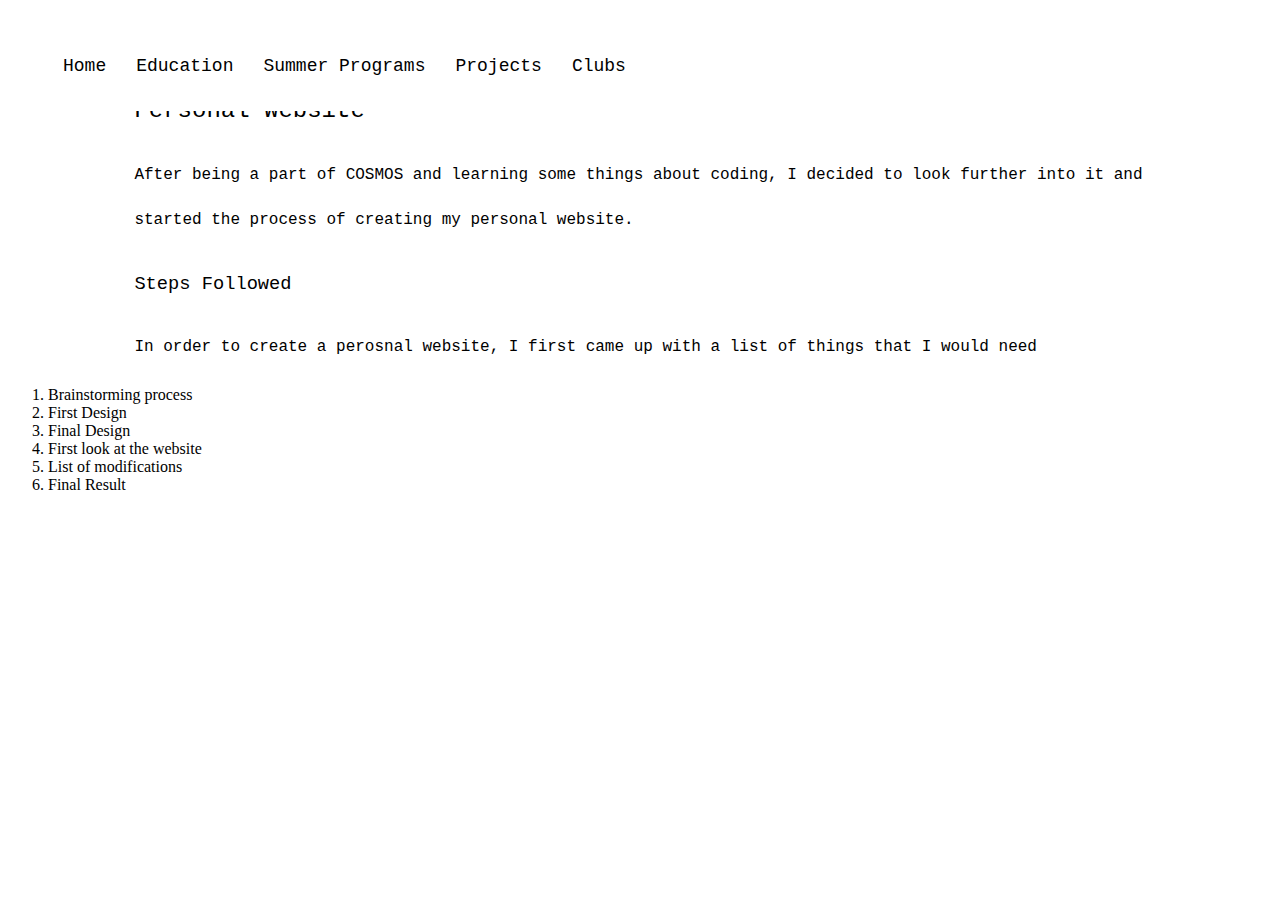
<file: projects.html>
<!DOCTYPE html>
<html lang="en">

<head>
  <meta charset="UTF-8">
  <title>Nayra Flores Valdivia</title>

  <link rel="stylesheet" type="text/css" href="styles/site.css">
</head>

<body>
    <nav>
      <ul>
        <li> <a href="index.html">Home</a> </li>
        <li> <a href="education.html">Education</a> </li>
        <li> <a href="summer-programs.html">Summer Programs</a> </li>
        <li> <a href="projects.html">Projects</a> </li>
        <li> <a href="clubs.html">Clubs</a> </li>
      </ul>
    </nav>

    <h1>-First Project-</h1>
        <h2>Personal Website</h2>
            <p>After being a part of COSMOS and learning some things about coding, I decided to look further into it and started the process of creating my personal website.</p>
        <h3>Steps Followed</h3>
            <p>In order to create a perosnal website, I first came up with a list of things that I would need</p>
            <ol>
                <li>Brainstorming process</li>
                <li>First Design</li>
                <li>Final Design</li>
                <li>First look at the website</li>
                <li>List of modifications</li>
                <li>Final Result</li>
            </ol>
</body>
</file>
<file: styles/site.css>
h1,
h2,
h3,
p {
 font-family: 'Courier New', Courier, monospace;
 font-weight: normal;
 margin-left: 10%;
 margin-right: 10%;
 line-height: 45px;
}

/* nav bar */
nav {
    height: 10vh;
    width: 100%;
    display: flex;
    flex-direction: row;
    background-color: white;
    position: fixed;
    flex-grow: 1;
    align-items: center;
    justify-content: space-between;
    margin-left: 0;
    z-index: 1;
   }


   nav img {
    height: 80px;
    margin-left: 30px;
   }


   nav a {
    font-size: large;
    margin-top: 15px;
    margin-bottom: 15px;
    padding: 15px;
    overflow: hidden;
    text-decoration: none;
    color: rgb(0, 0, 0);
    font-family: 'Courier New', Courier, monospace;
    font-weight: normal;
   }


   nav ul li {
    float: left;
   }


   nav li {
    display: inline;


   }


   nav li em {
    font-size: larger;
    padding-right: 50px;
   }


   button {
    cursor: pointer;
    outline-offset: 2px;
   }

   nav ul li a:hover{
    text-decoration: underline;
   }
/* jumbotron */
.jumbotron {
 display: flex;
 justify-content: center;
 flex-direction: column;
 align-items: center;
 height: 60vh;
 background: linear-gradient(to bottom right, #d15a9a, #a665de, #3b78cd);
}

/* socials */
button {
    height: 4em;
    width: 15em;
    border: none;
    border-radius: 40px;
    background-color: #fff;
   }


   button span {
    z-index: 1;
    display: inline-block;
    background-color: black;
    height: 3em;
    /* width: 11.5em; */
    width: 11.5em;
    margin-right: 1rem;
    border-radius: 25px;
    color: #fff;
    line-height: 55px;
    font-size: 18px;
    letter-spacing: 3px;
    transition: all 0.5s;
    font-family: 'Courier New', Courier, monospace;
   }


   button .container {
    z-index: -1;
    width: 0;
    position: relative;
    display: flex;
    justify-content: center;
    transform: translateY(-50px);
    transition: all 0.4s;
   }


   button .container a svg {
    padding: 0 10px;
   }


   button .container a {
    padding: 0 10px;
   }


   button:hover span {
    width: 0;
   }


   button:hover .container {
    z-index: 2;
    width: 100%;
   }


   /* index content */
   .homecontent h2 {
    margin-top: 5%;
    text-align: center;
    margin-bottom: 1rem;
   }

   .homecontent h3 {
    margin-top: 1rem;
    margin-bottom: 5%;
    text-align: center;
   }

   /* cards clubs */
   .row3 {
    display: flex;
    flex-wrap: wrap;
    justify-content: center;
    align-items: center;
    margin: 5px;
   }

   .card2 {
    width: 400px;
    height: 500px;
    margin: 5%;
    padding: 20px;
    border-radius: 20px;
    border: 2px solid #c0c0c0;
    background: #f1c9fe;
    box-shadow: 24px 24px 48px #cdabd8,
      -24px -24px 48px #ffe7ff;
   }


   .card2 .container {
    text-align: center;
   }


   .card2:hover {
    cursor: pointer;
    transform: scale(1.05);
   }


   .card3 {
    width: 400px;
    height: 500px;
    margin: 5%;
    padding: 20px;
    border-radius: 20px;
    border: 2px solid #c0c0c0;
    background: #d9cafe;
    box-shadow: 24px 24px 48px #b8acd8,
      -24px -24px 48px #fae8ff;
   }


   .card3 .container {
    text-align: center;
   }


   .card3:hover {
    cursor: pointer;
    transform: scale(1.05);
   }


   .card4 {
    width: 400px;
    height: 500px;
    margin: 5%;
    padding: 20px;
    border-radius: 20px;
    border: 2px solid #c0c0c0;
    background: #d4e3fe;
    box-shadow: 24px 24px 48px #b4c1d8,
      -24px -24px 48px #f4ffff;
   }


   .card4 .container {
    text-align: center;
   }


   .card4:hover {
    cursor: pointer;
    transform: scale(1.05);
   }


   .circle-image {
    flex-shrink: 0;
    height: auto;
    margin-top: 3rem;
    margin-left: 5px;
    margin-right: 1rem;
    border-radius: 50%;
    width: 300px;
    height: 300px;
   }


   /* Modal Styles */
   .modal-bg {
    position: fixed;
    z-index: 1;
    left: 0;
    top: 0;
    width: 100%;
    height: 100%;
    overflow: auto;
    background-color: rgb(0, 0, 0);
    background-color: rgba(0, 0, 0, 0.4);
   }


   .modal-bg .modal-content {
    margin: 10% auto;
    padding: 20px;
    width: 70%;
    height: 70%;
    z-index: -1;
    border-radius: 20px;
    background: #ebebeb;
    box-shadow: -20px -20px 40px rgb(79, 79, 79),
      20px 20px 40px #9e9e9e;
   }


   .modal-title {
    padding: 1px 18px;
    background-color: #ebebeb;
    color: black;
   }


   .modal-title h3 {
    margin: 1rem;
    font-size: xx-large;
   }


   .close-container {
    position: absolute;
    top: 20px;
    margin: 1rem;
    right: 20px;
    cursor: pointer;
    width: 25px;
    height: 25px;
    border-radius: 50%;
    background-color: rgb(195, 83, 83);
    display: flex;
    justify-content: center;
    align-items: center;
    z-index: 1;
   }


   .close-button {
    font-size: 18px;
    color: rgb(115, 10, 10);
    display: none;
    font-weight: bold;
   }


   .close-container:hover .close-button {
    display: block;
   }


   .hidden {
    display: none !important;
   }


   .text1 {
    margin-left: 1rem;
    width: 60%;
    height: auto;
    font-size: large;
    margin-bottom: 1rem;
   }


   .text1 p {
    font-size: larger;
   }

/* summer programs */
.button1 {
    width: 70%;
    height: auto;
    padding: 20px;
    border-radius: 10px;
    border: 2px solid black;
    background: #e7e7e7;
    display: flex;
    justify-content: space-between;
    align-items: center;
    flex-wrap: wrap-reverse;
   }


   #syt {
    margin-top: 5%;
    margin-bottom: -1px;
   }


   #cosmos,
   #ucsd,
   #syt-window,
   #cosmos-window,
   #ucsd-window {
    margin-top: -1px;
    margin-bottom: -1px;


   }


   #firstgen-window,
   #firstgen {
    margin-top: -1px;
    margin-bottom: 5%;
   }


   #firstgen.expanded {
    margin-bottom: -1px;
   }


   .button1 .container-name,
   .window .container-name {
    margin-left: 1rem;
    width: 60%;
   }


   .button1 .container-date,
   .window .container-name {
    width: 20%;
    margin-right: 1rem;
   }


   .button1 .container-name h3,
   .button1 .container-date h3 {
    font-size: 30px;
    margin: 0;
   }


   .button1:hover {
    cursor: pointer;
    transform: scale(1.05);
   }


   .window {
    width: 70%;
    height: auto;
    padding: 20px;
    border-radius: 10px;
    border: 2px solid black;
    background: rgb(218, 198, 243);
    display: flex;
    justify-content: space-between;
    align-items: center;
    flex-wrap: wrap-reverse;
   }


   .window p {
    font-size: 25px;
   }

/* summer prog windows */
.container2 {
    display: flex;
    width: 100%;
    }


    .left-content {
    margin-top: 2rem;
    flex: 1;
    text-align: left;
    }


    .right-content {
    flex: 1;
    padding-left: 1rem;
    justify-content: flex-end;
    align-items: center;
    }
</file>
